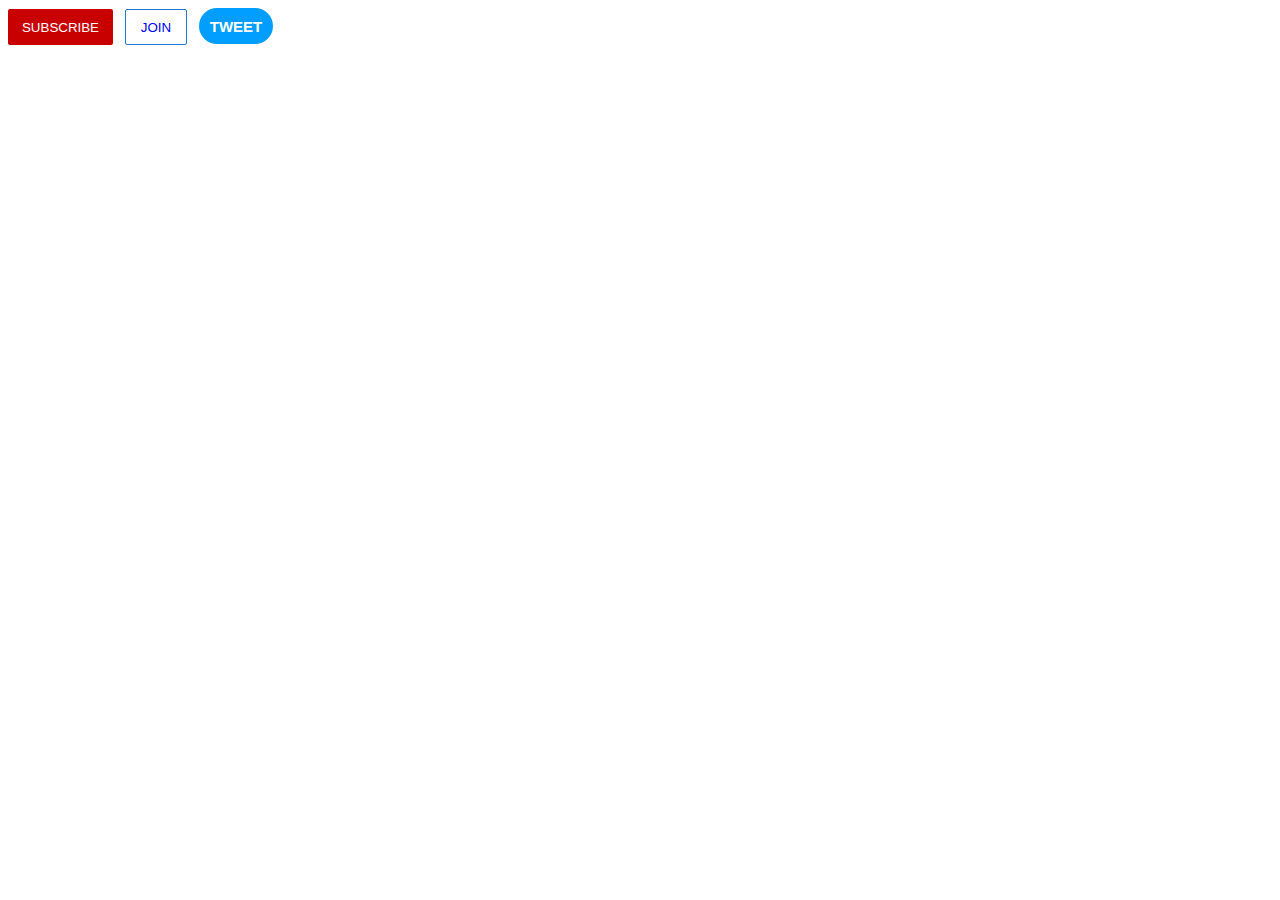
<file: buttons.html>
<!DOCTYPE html>
<html lang="en">
  <head>
    <meta charset="UTF-8" />
    <meta name="viewport" content="width=device-width, initial-scale=1.0" />
    <title>Document</title>
    <style>
      /* CSS Selector; 
       CSS Property
       CSS Value */
      .subscribe-btn {
        background-color: rgb(200, 0, 0);
        color: white;
        border: none;
        height: 36px;
        width: 105px;
        border-radius: 2px;
        cursor: pointer;
        margin-right: 8px;
        text-transform: uppercase;
      }

      .join-btn {
        background-color: white;
        border: 1px solid rgb(41, 118, 211);
        color: blue;
        height: 36px;
        width: 62px;
        border-radius: 2px;
        cursor: pointer;
        text-transform: uppercase;
      }

      .tweet-btn {
        background-color: rgb(2, 158, 255);
        color: white;
        border: none;
        height: 36px;
        width: 74px;
        border-radius: 18px;
        font-weight: bold;
        font-size: 15px;
        cursor: pointer;
        margin-left: 8px;
        text-transform: uppercase;
      }
    </style>
  </head>
  <body>
    <button class="subscribe-btn">subscribe</button>
    <button class="join-btn">join</button>
    <button class="tweet-btn">Tweet</button>
  </body>
</html>
</file>
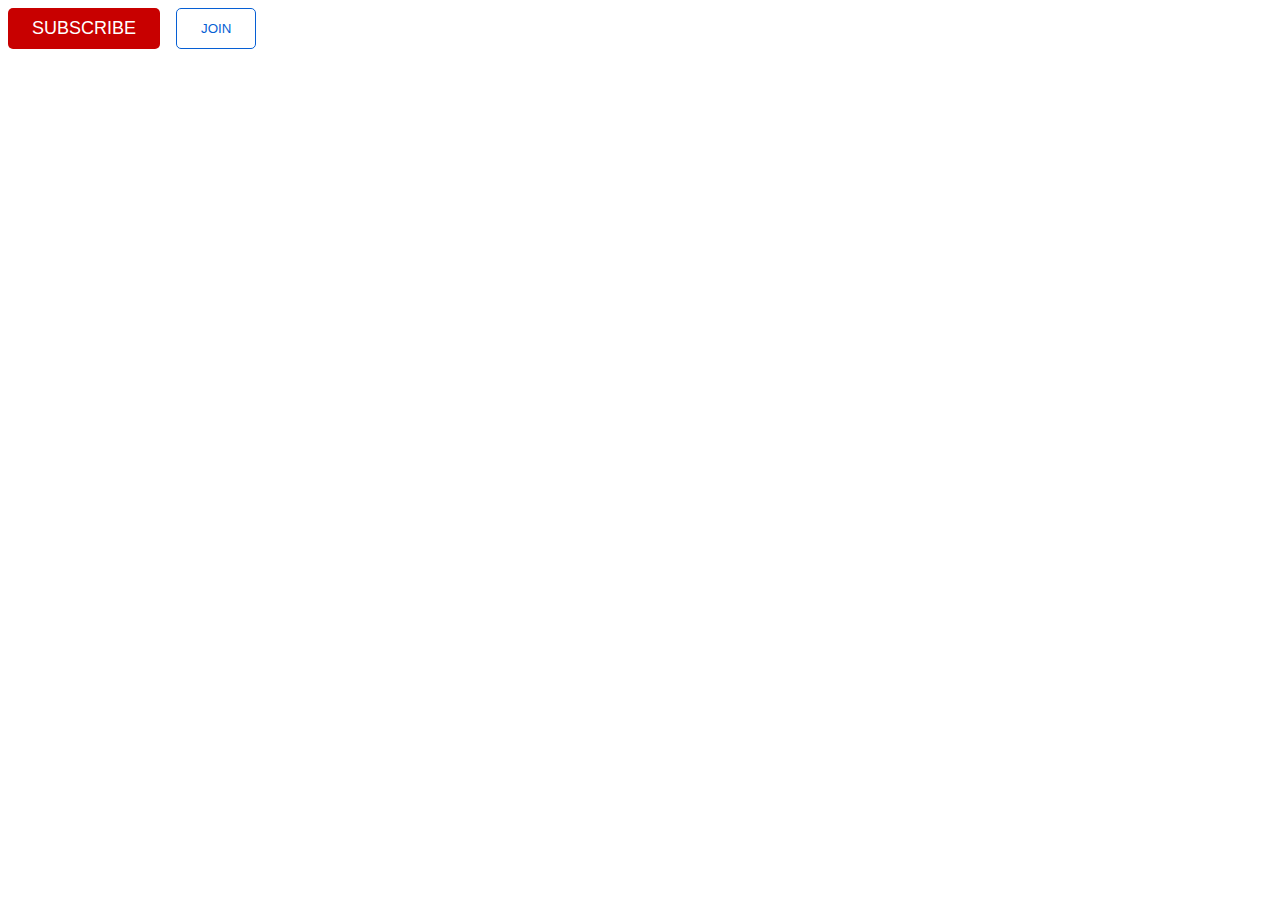
<file: buttons2.html>
<!DOCTYPE html>
<html lang="en">
  <head>
    <meta charset="UTF-8" />
    <meta name="viewport" content="width=device-width, initial-scale=1.0" />
    <title>Practice 2</title>
    <style>
      .subscribe-button {
        background-color: rgb(200, 0, 0);
        color: #fff;
        border: none;
        border-radius: 5px;
        padding: 10px 24px;
        text-transform: uppercase;
        font-size: 18px;
        cursor: pointer;
        transition: opacity 0.15s;
        vertical-align: top;
      }

      .subscribe-button:hover {
        opacity: 0.8;
      }

      .join-button {
        background-color: #fff;
        border: 1px solid #065fd4;
        color: #065fd4;
        text-transform: uppercase;
        padding: 12px 24px;
        border-radius: 5px;
        vertical-align: top;
        cursor: pointer;
        margin-left: 12px;
      }

      .join-button:hover {
        background-color: #065fd4;
        color: #fff;
      }
    </style>
  </head>
  <body>
    <button class="subscribe-button">subscribe</button>
    <button class="join-button">join</button>
  </body>
</html>
</file>
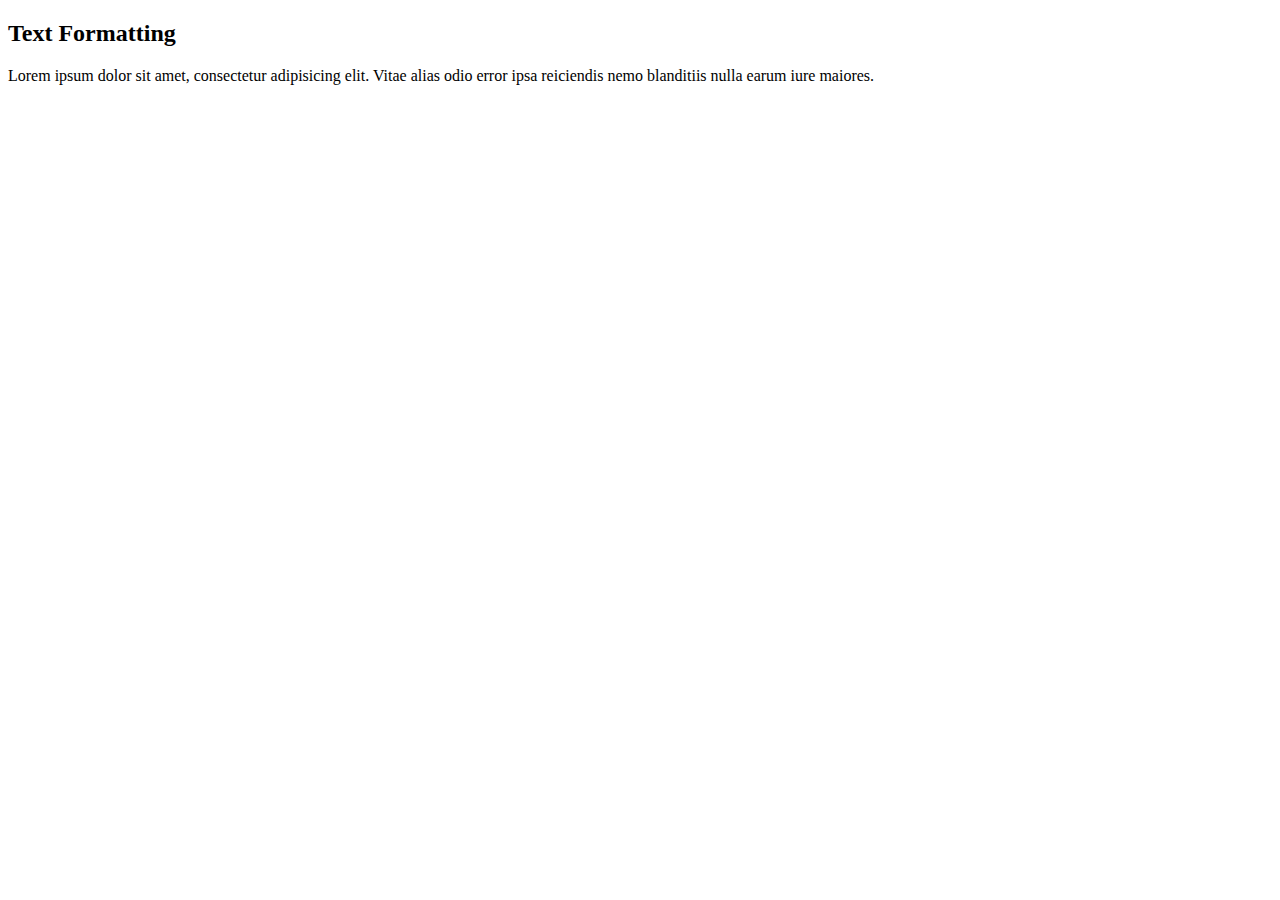
<file: text.html>
<!DOCTYPE html>
<html lang="en">
  <head>
    <meta charset="UTF-8" />
    <meta name="viewport" content="width=device-width, initial-scale=1.0" />
    <title>Text Formatting</title>
  </head>
  <body>
    <h2>Text Formatting</h2>
    <p>
      Lorem ipsum dolor sit amet, consectetur adipisicing elit. Vitae alias odio
      error ipsa reiciendis nemo blanditiis nulla earum iure maiores.
    </p>
  </body>
</html>
</file>
